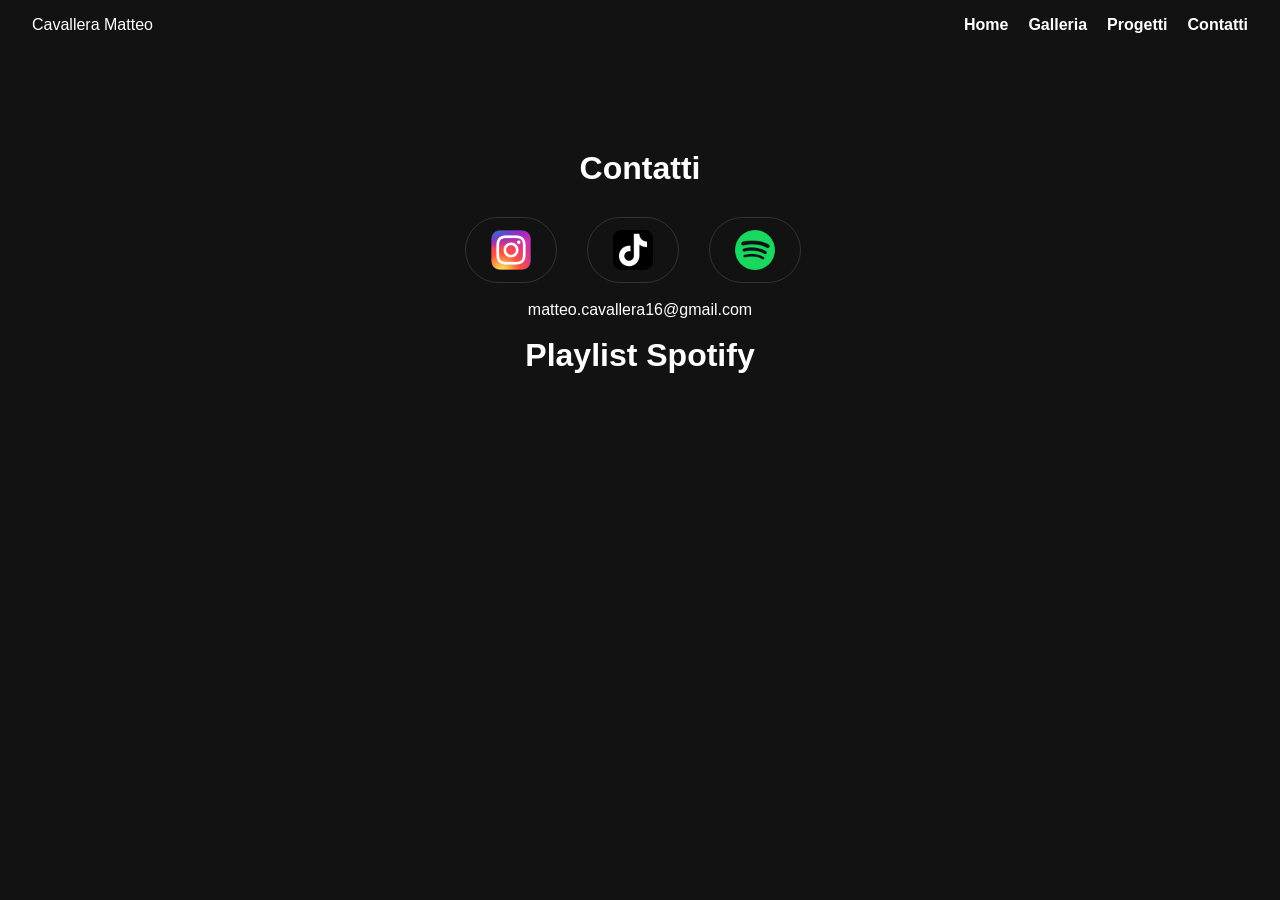
<file: contatti.html>
<!DOCTYPE html>
<html lang="en">
<head>
    <meta charset="UTF-8">
    <meta name="viewport" content="width=device-width, initial-scale=1.0">
    <title>Contatti di Matteo</title>
    <link rel="stylesheet" href="style.css">
<link rel="icon" href="data:image/svg+xml,<svg xmlns=%22http://www.w3.org/2000/svg%22 viewBox=%220 0 100 100%22><text y=%22.9em%22 font-size=%2290%22>
    M
</text></svg>">

</head>
<body>

    <nav class="navbar">
  <div class="logo">Cavallera Matteo</div>
  <ul class="nav-links">
    <li><a href="index.html">Home</a></li>
    <li><a href="galleria.html">Galleria</a></li>
    <li><a href="progetti.html">Progetti</a></li>
    <li><a href="contatti.html">Contatti</a></li>
  </ul>
</nav>

    
    <div class="content-section">
        <h1>Contatti</h1>
        <div class="social-links">

            <a href="https://www.instagram.com/matte_cavallera?igsh=dmFrcmswa2t0Mmlj" class="social-link">
                <img src="Img/Social/ig.png" alt="Instagram" class="social-icon">
            </a>

            <a href="" class="social-link">
                <img src="Img/Social/tiktok.png" alt="TikTok" class="social-icon">
            </a>

            <a href="https://open.spotify.com/user/mdrpm2cfr0usj2fo7es5hba1u?si=23d087d41f684756" class="social-link">
                <img src="Img/Social/spoty.png" alt="spotify" class="social-icon">
            </a>
        
        </div>
        <br>
        <p>matteo.cavallera16@gmail.com</p>
        <br>
        <h1>Playlist Spotify</h1>
<iframe data-testid="embed-iframe" style="border-radius:12px" src="https://open.spotify.com/embed/playlist/2tt0dEafWWjQG54y5dx51M?utm_source=generator&theme=0" width="100%" height="352" frameBorder="0" allowfullscreen="" allow="autoplay; clipboard-write; encrypted-media; fullscreen; picture-in-picture" loading="lazy"></iframe> 
    </div>
</body>
</html>
</file>
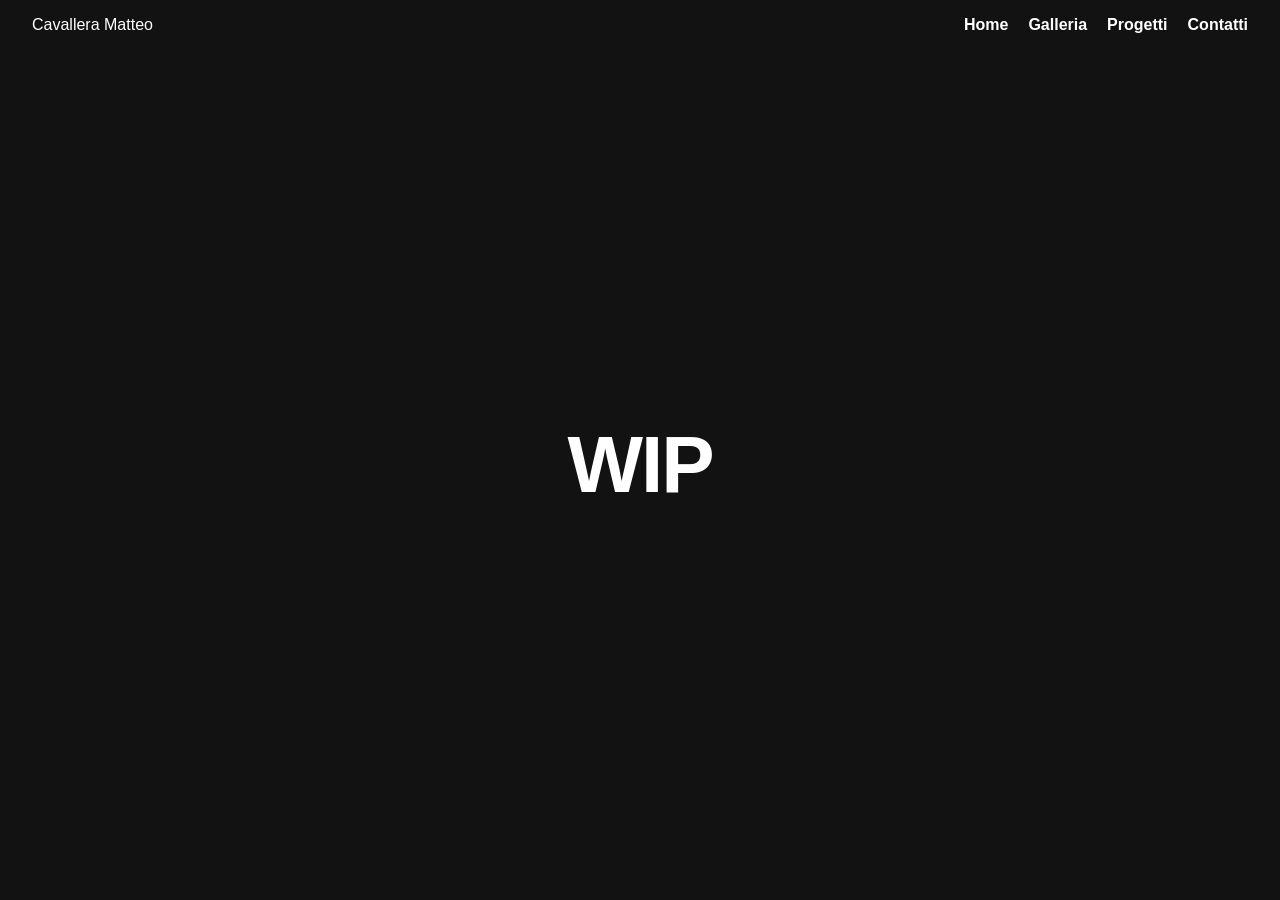
<file: galleria.html>
<!DOCTYPE html>
<html lang="en">
<head>
    <meta charset="UTF-8">
    <meta name="viewport" content="width=device-width, initial-scale=1.0">
    <title>Galleria di Matteo</title>
    <link rel="stylesheet" href="style.css">
<link rel="icon" href="data:image/svg+xml,<svg xmlns=%22http://www.w3.org/2000/svg%22 viewBox=%220 0 100 100%22><text y=%22.9em%22 font-size=%2290%22>
    M
</text></svg>">

</head>
<body>
<nav class="navbar">
  <div class="logo">Cavallera Matteo</div>
  <ul class="nav-links">
    <li><a href="index.html">Home</a></li>
    <li><a href="galleria.html">Galleria</a></li>
    <li><a href="progetti.html">Progetti</a></li>
    <li><a href="contatti.html">Contatti</a></li>
  </ul>
</nav>



            <section class="hero">
        <div class="container">
            <h1 class="main-title">WIP</h1>
        </div>
    </section>
</body>
</html>
</file>
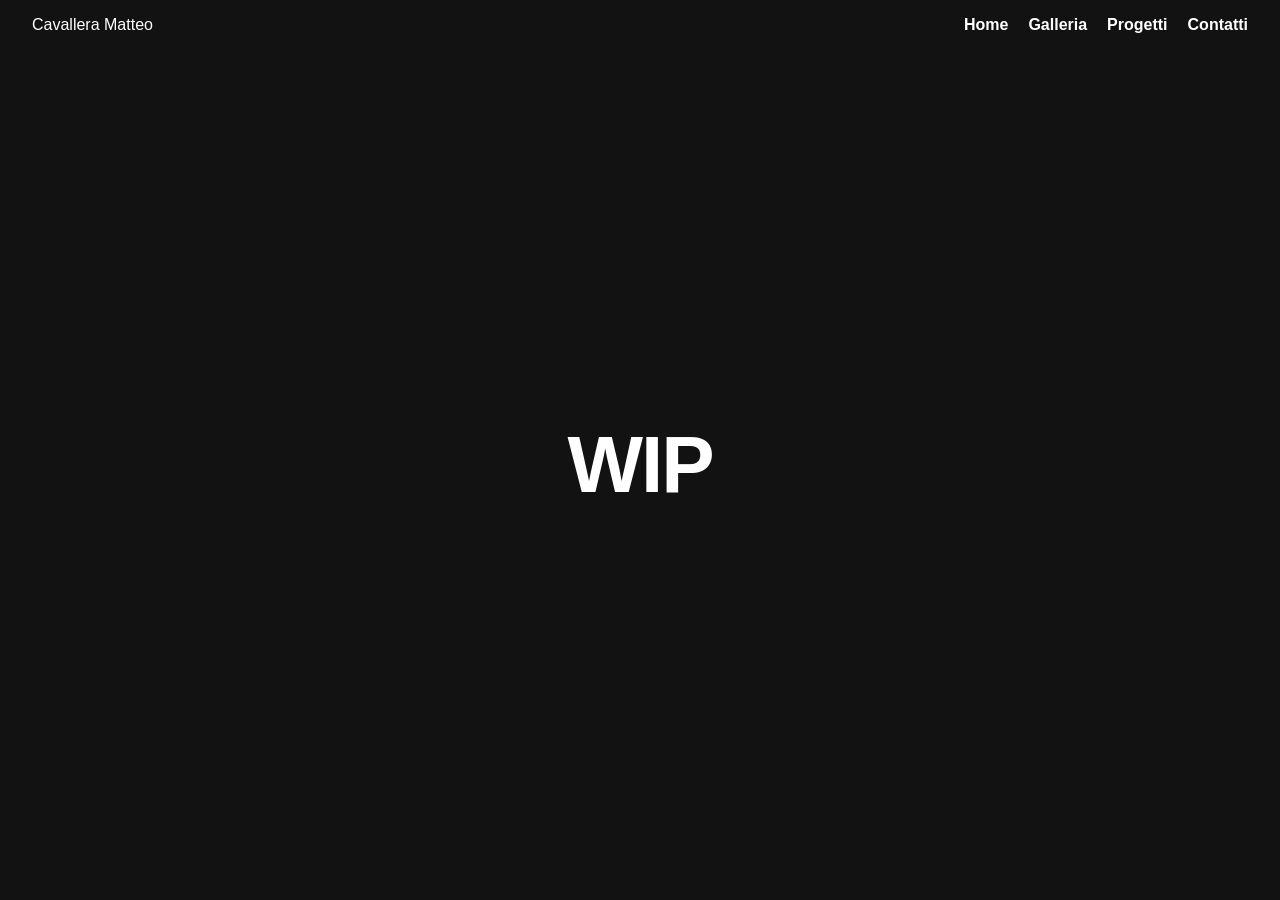
<file: progetti.html>
<!DOCTYPE html>
<html lang="en">
<head>
    <meta charset="UTF-8">
    <meta name="viewport" content="width=device-width, initial-scale=1.0">
    <title>Progetti di Matteo</title>
    <link rel="stylesheet" href="style.css">
<link rel="icon" href="data:image/svg+xml,<svg xmlns=%22http://www.w3.org/2000/svg%22 viewBox=%220 0 100 100%22><text y=%22.9em%22 font-size=%2290%22>
    M
</text></svg>">

</head>
<body>

    <nav class="navbar">
  <div class="logo">Cavallera Matteo</div>
  <ul class="nav-links">
    <li><a href="index.html">Home</a></li>
    <li><a href="galleria.html">Galleria</a></li>
    <li><a href="progetti.html">Progetti</a></li>
    <li><a href="contatti.html">Contatti</a></li>
  </ul>
</nav>

            <section class="hero">
        <div class="container">
            <h1 class="main-title">WIP</h1>
        </div>
    </section>
</body>
</html>
</file>
<file: style.css>
body {
    background-color: #121212;
    color: white;
    font-family: 'Segoe UI', Tahoma, Geneva, Verdana, sans-serif;
    margin: 0;
    overflow-x: hidden; /* Impedisce lo scorrimento orizzontale fastidioso */
}
/* Modifica qui: la sezione hero occupa il 100% della vista */
.hero {
    height: calc(100vh - 70px); /* 100% dello schermo meno l'altezza della navbar */
    display: flex;
    justify-content: center;
    align-items: center;
    width: 100%;
}

.container {
    display: flex;
    align-items: center;
    gap: 40px;
}

.profile-pic {
    width: 400px;
    height: 400px;
    border-radius: 50%;
    object-fit: cover;
    border: 4px solid #333;
}

.main-title {
    font-size: 80px;
    font-weight: bold;
    margin: 0;
    text-transform: uppercase;
    letter-spacing: -2px;
}

/* Nuova sezione che compare sotto */
.content-section {
    padding: 100px 20px;
    max-width: 1200px;
    margin: 0 auto;
    text-align: center;
}

/* Responsive */
@media (max-width: 768px) {
    .container {
        flex-direction: column;
        text-align: center;
        gap: 20px;
    }
    .profile-pic {
        width: 250px;
        height: 250px;
    }
    .main-title {
        font-size: 50px;
    }
}

/* Container per i social links */
.social-links {
    display: flex;
    flex-wrap: wrap;
    justify-content: center;
    gap: 15px;
    margin-top: 30px;
    list-style: none;
    padding: 0;
}

/* Stile base del link/bottone */
.social-link {
    text-decoration: none;
    color: white;
    font-size: 14px;
    font-weight: 600;
    text-transform: uppercase;
    letter-spacing: 1px;
    padding: 12px 25px;
    border: 1px solid #333;
    border-radius: 50px; /* Effetto pillola */
    transition: all 0.3s ease;
    background-color: transparent;
}

/* Effetto Hover */
.social-link:hover {
    background-color: white;
    color: #121212;
    border-color: white;
    transform: translateY(-3px); /* Leggero salto verso l'alto */
}

.profile-pic:hover{
    border-color: white;
    transform: scale(1.05); /* Leggero ingrandimento */
    transition: all 0.3s ease;
}

.main-title:hover {
    transform: scale(1.05); /* Leggero ingrandimento */
    transition: all 0.3s ease;
}


/* Reset di base per evitare margini indesiderati */
* {
  margin: 0;
  padding: 0;
  box-sizing: border-box;
}

.navbar {
  display: flex;
  justify-content: space-between; /* Separa logo e link */
  align-items: center;          /* Centra verticalmente */
  padding: 1rem 2rem;
  color: white;
}

.nav-links {
  display: flex;
  list-style: none;             /* Rimuove i pallini della lista */
}

.nav-links li {
  margin-left: 20px;
}

.nav-links a {
  text-decoration: none;        /* Rimuove la sottolineatura */
  color: white;
  font-weight: bold;
  transition: color 0.3s;
}

/* Effetto al passaggio del mouse */
.nav-links a:hover {
  color: #00aaff;
}

.social-icon {
    width: 40px;  /* Puoi cambiare la grandezza come preferisci */
    height: 40px;
    object-fit: contain; /* Mantiene le proporzioni senza schiacciare l'immagine */
    vertical-align: middle;
}

/* Opzionale: per distanziare i link tra loro */
.social-link {
    text-decoration: none;
    margin-right: 15px;
}
</file>
